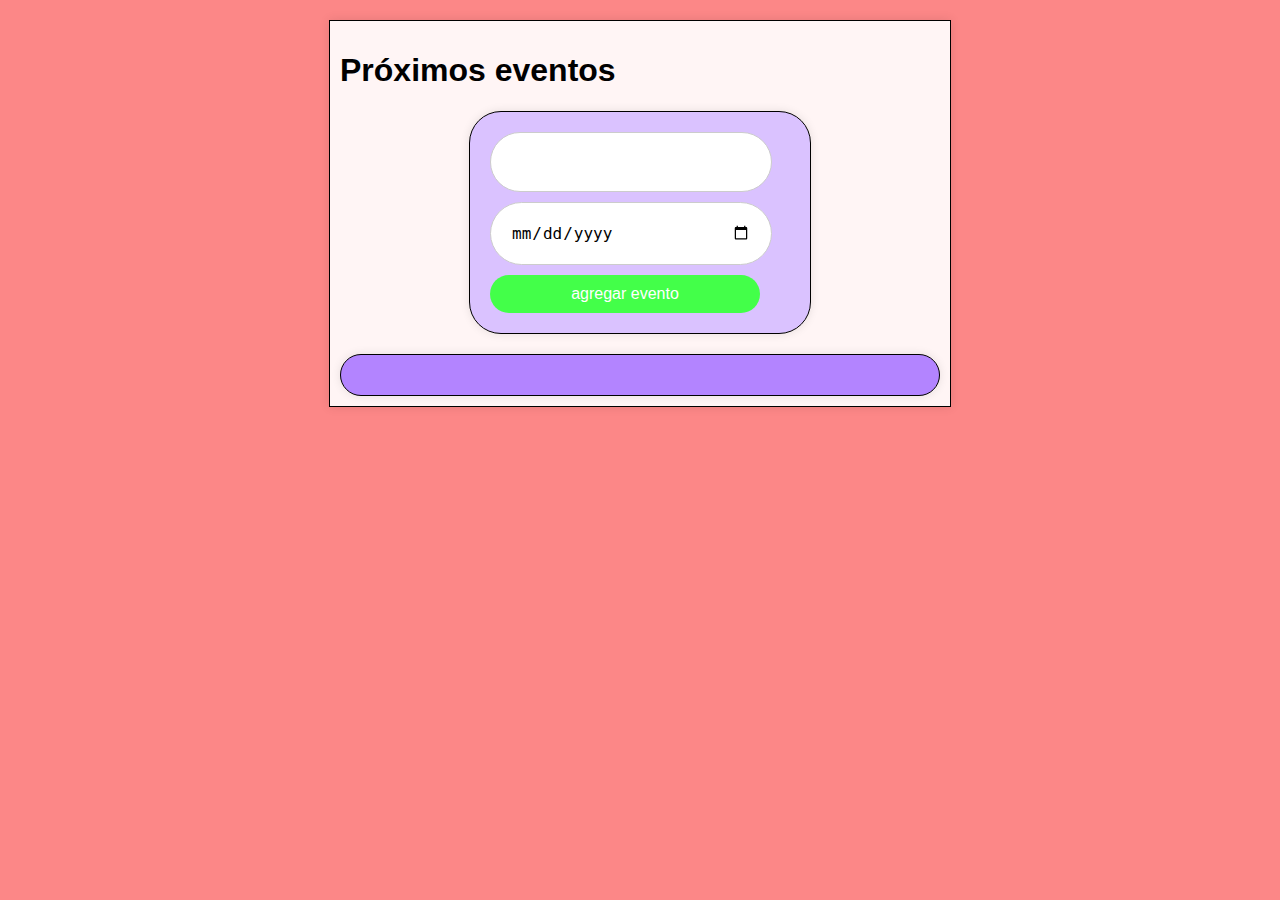
<file: index.html>
<!DOCTYPE html>
<html lang="es">
<head>
    <meta charset="UTF-8">
    <meta name="viewport" content="width=device-width, initial-scale=1.0">
    <title>Document</title>
    <link rel="stylesheet" href="./css/style.css">
</head>
<body>
    <div class="eventos">
        <h1><i class="fa fa-calendar-o" aria-hidden="true"></i> Próximos eventos</h1>


        <div class="formulario">
            <form>
                <input type="text" id="nombreEvento">
                <input type="date" id="fechaEvento">
                <input type="submit" id="agregar" value="agregar evento">
            </form>
        </div>

        <div class="listaEventos" id="listaEventos"></div>
    </div>
   
    <script src="./script.js"></script>
</body>
</html>
</file>
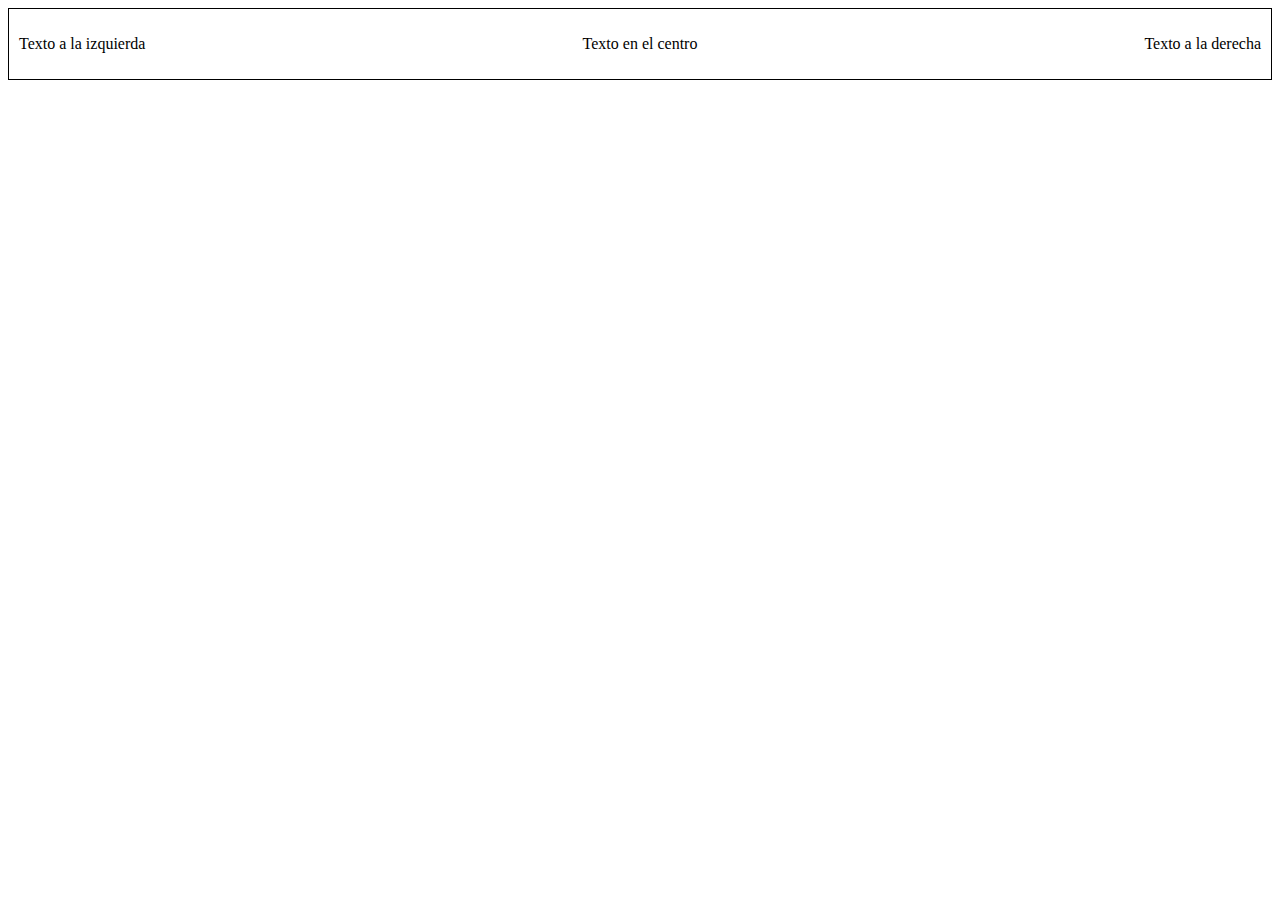
<file: css/html.html>
<!DOCTYPE html>
<html lang="es">

<head>
    <meta charset="UTF-8">
    <meta name="viewport" content="width=device-width, initial-scale=1.0">
    <title>Divs con Textos</title>
    <style>
        .contenedor {
            display: flex;
            justify-content: space-between;
            border: 1px solid #000;
            padding: 10px;
        }

        .subdiv {
            flex: 1;
            text-align: left;
        }

        .subdiv-center {
            flex: 1;
            text-align: center;
        }

        .subdiv-right {
            flex: 1;
            text-align: right;
        }
    </style>
</head>

<body>
    <div class="contenedor">
        <div class="subdiv">
            <p>Texto a la izquierda</p>
        </div>
        <div class="subdiv-center">
            <p>Texto en el centro</p>
        </div>
        <div class="subdiv-right">
            <p>Texto a la derecha</p>
        </div>
    </div>
</body>

</html>
</file>
<file: css/style.css>
body {
    font-family: Arial, sans-serif;
    background-color: rgb(252, 135, 135);
    margin: 0;
    padding: 0;
}

.eventos {
    max-width: 600px;
    margin: 0 auto;
    padding: 10px;
    background-color: #fff5f5;
    box-shadow: 0 0 10px rgba(0, 0, 0, 0.1);
    margin-top: 20px;
    justify-content: space-between;
    border: 1px solid #000;
 
   
    
}

.formulario {
    max-width: 300px;
    margin: 0 auto;
    padding: 20px;
    background-color: #dac2ff;
    box-shadow: 0 0 10px rgba(0, 0, 0, 0.1);
    margin-top: 20px;
    border-radius: 2rem;
    display: flex;
    align-items: center;
    justify-content: center;
    border: 1px solid #000;
}

input[type="text"],
input[type="date"] {
    width: 80%;
    padding: 20px;
    margin-bottom: 10px;
    border: 1px solid #ccc;
    border-radius: 2rem;
    font-size: 16px;
}

input[type="submit"] {
    width: 90%;
    padding: 10px;
    border: none;
    border-radius: 5px;
    background-color: #43ff49;
    color: white;
    font-size: 16px;
    cursor: pointer;
    transition: background-color 0.3s;
    border-radius: 2rem;
    
}

input[type="submit"]:hover {
    background-color: #99ff9e;
    border-radius: 2rem;
}

.listaEventos {
    max-width: 600px;
    margin: 0 auto;
    padding: 20px;
    background-color: #b384ff;
    box-shadow: 0 0 10px rgba(0, 0, 0, 0.1);
    margin-top: 20px;
    border-radius: 2rem;
    border: 1px solid #000;
    
   
    
}

.evento {
    max-width: 600px;
    margin: 0 auto;
    padding: 20px;
    background-color: #6131af;
    box-shadow: 0 0 10px rgba(0, 0, 0, 0.1);
    margin-top: 20px;
    border-radius: 2rem;
    display: flex;
    align-items: center; /* Centra verticalmente */
    justify-content: space-around; /* Distribuye los elementos uniformemente horizontalmente */
    border: 1px solid #000;
}


.dias {
    font-size: 18px;
    font-weight: bold;
    margin-bottom: 10px;
    text-align: left;
    padding: 10px;
    display: flex;
    text-align: center;
    justify-content: center;
    
}

.eliminar {
    background-color: #ff0000;
    color: white;
    border: none;
    border-radius: 5px;
    padding: 5px ;
    cursor: pointer;
    font-size: 14px;
    display: flex;
    text-align: center;
    justify-content: center;
    
   
    
}

.eliminar:hover {
    background-color: #cc0000;
    display: flex;
    text-align: center;
    justify-content: center;
    
    
}
</file>
